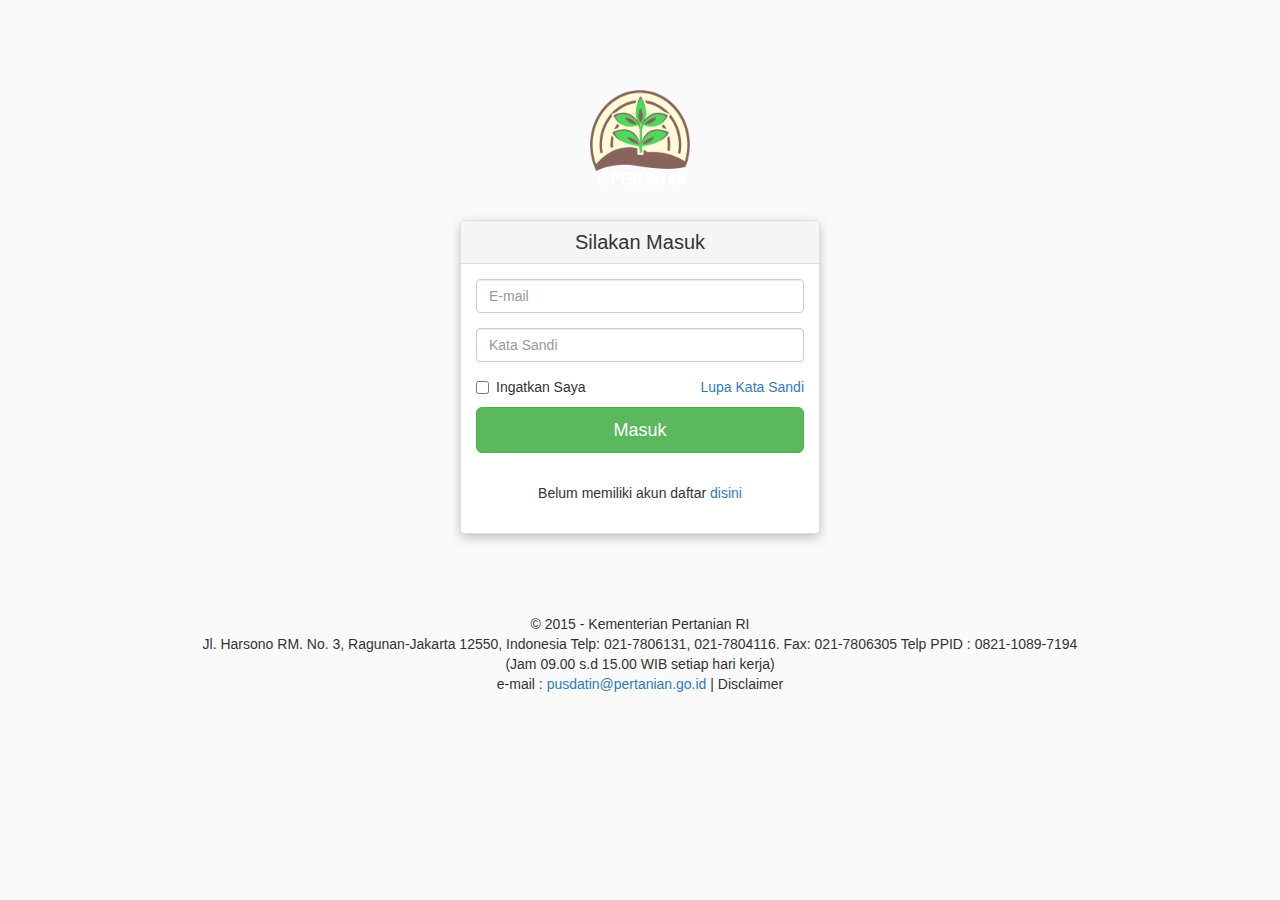
<file: login.html>
<!DOCTYPE html>
<html lang="en">
  <head>
    <meta charset="utf-8">
    <meta http-equiv="X-UA-Compatible" content="IE=edge">
    <meta name="viewport" content="width=device-width, initial-scale=1">
    <!-- The above 3 meta tags *must* come first in the head; any other head content must come *after* these tags -->
    <title>Lapor</title>

    <!-- Bootstrap -->
    <link href="vendors/css/bootstrap.min.css" rel="stylesheet">
    <!-- Custom -->
    <link href="css/style.css" rel="stylesheet">


    <!-- HTML5 shim and Respond.js for IE8 support of HTML5 elements and media queries -->
    <!-- WARNING: Respond.js doesn't work if you view the page via file:// -->
    <!--[if lt IE 9]>
      <script src="https://oss.maxcdn.com/html5shiv/3.7.3/html5shiv.min.js"></script>
      <script src="https://oss.maxcdn.com/respond/1.4.2/respond.min.js"></script>
    <![endif]-->
  </head>
  <body>

    <div class="container-fluid container-main-page no-gutter">


      <div class="container container-custom">
        <div class="row">
          <div class="container">
            <div class="logo-login">
              <img src="assets/img/logo.png">
            </div>
          </div>
          <div class="col-xs-12 col-sm-12 col-md-4 col-md-offset-4 ">
              <div class="panel panel-default col-login">
                <div class="panel-heading">
                  <h2 class="panel-title">Silakan Masuk</h2>
              </div>
                <div class="panel-body">
                  <form accept-charset="UTF-8" role="form">
                    <fieldset>
                      <div class="form-group">
                        <input class="form-control" placeholder="E-mail" name="email" type="text">
                      </div>
                      <div class="form-group">
                        <input class="form-control" placeholder="Kata Sandi" name="password" type="password" value="">
                      </div>
                      <div class="checkbox">
                          <label>
                            <input name="remember" type="checkbox" value="Remember Me"> Ingatkan Saya
                          </label>
                          <div class="lupa-password">
                            <a href="#">Lupa Kata Sandi</a>
                          </div>
                      </div>
                      <input class="btn btn-lg btn-success btn-block" type="submit" value="Masuk">
                      <p class="link-daftar">Belum memiliki akun daftar <a href="#">disini</a></p>
                    </fieldset>
                    </form>
                </div>
            </div>
          </div>
        </div>
      </div>

      <div class="container">
        <p class="hak-cipta">
          © 2015 - Kementerian Pertanian RI <br/>
          Jl. Harsono RM. No. 3, Ragunan-Jakarta 12550, Indonesia 
          Telp: 021-7806131, 021-7804116. Fax: 021-7806305 Telp PPID : 0821-1089-7194 <br/>(Jam 09.00 s.d 15.00 WIB setiap hari kerja) <br/>
          e-mail : <a href="#">pusdatin@pertanian.go.id</a> | Disclaimer
        </p>
      </div>
    </div>

    


    <!-- jQuery (necessary for Bootstrap's JavaScript plugins) -->
    <script src="https://ajax.googleapis.com/ajax/libs/jquery/1.12.4/jquery.min.js"></script>
    <!-- Include all compiled plugins (below), or include individual files as needed -->
    <script src="vendors/js/bootstrap.min.js"></script>
    <script type="text/javascript">
      $('.carousel').carousel({
          interval: 2000
        })

    </script>
  </body>
</html>
</file>
<file: css/style.css>
/*

Custom Style CSS

*/

/* ====== General ======*/

html, body{
	background-color: #fafafa;
}

.no-gutter{
	padding: 0 !important

}

.sticky {
  position: fixed;
  z-index: 9999;
  width: 100%;
}

.inner-header-main{
	padding: 15px;
}

.logo{
	text-align: center;
	display: block;
}

.logo-login{
	text-align: center;
	display: block;
	margin-bottom: 30px;
}
.logo > img{
	width: 75px;
	height: 70px;
}
.logo-login > img{
	width: 100px;
	height: 100px;
}

.navbar-fixed-top-custom{
	position: absolute;
	top:0;
	right: 0;
	left: 0;
	z-index: 2;
	border-radius: 0px;
	border:0px;
}

#sidebar-wrapper{
	z-index: 2;
	position: fixed;
}

.container-custom{
	padding-top: 40px;
	padding-bottom: 40px;
}

a{	
	cursor: pointer;
	text-decoration: none !important;
}
a:hover, a:focus{	
	cursor: pointer;
	text-decoration: none !important;
}

.container-main-page{
	background-color: #fafafa;
	margin-top: 50px !important;
}
.container-main-page-primary{
	background-color: #fafafa;
	margin-top: 100px !important;
}

.btn-primary-custom{
	background-color: #4CAF50 !important;
	border:0px;
}
.btn-primary-custom:hover,
.btn-primary-custom:focus{
	background-color: #2E7D32 !important;
	border:0px;
	outline: 0 !important;

}

.btn-primary-custom-red{
	background-color: #D35B38 !important;
	border:0px;
}

.btn-primary-custom-red:hover,
.btn-primary-custom-red:focus{
	background-color: #C05232 !important;
	color: #fff !important;
	transition: 0.7s;
}

.navbar-brand-custom{
	text-align: center;
	margin:0 auto;
}


.title-page, .title-pages{
	text-align: center;
}

.title-pages{
	margin: 0 auto !important;
}

.navbar,.navbar-header{
	border-bottom: 0px;
}

.lupa-password{
	float: right;
	cursor: pointer;
}

.link-daftar{
	margin: 30px auto 15px;
	text-align: center;
}

.panel-title{
	font-size: 20px;
	text-align: center;
}



/* ====== Header ======*/

.header-lapor{
	background-color: #D35B38;
	color: #fff !important;
}
.header-main{
	background-color: #4CAF50;
	color: #fff !important;
}

.header-main .navbar-brand,.header-main .navbar-toggle{
	color: #fff !important;
}

.nav-menu>li>a{
	color: #fff !important;
}

.nav-menu>li>a:hover,
.nav-menu>li>a:focus{
	background-color: #2E7D32 !important;
	opacity: 0.8 !important;
}

.nav-menu-lapor>li>a:hover,
.nav-menu-lapor>li>a:focus{
	background-color: #C05232 !important;
	opacity: 0.8 !important;
}

.header-main .navbar-toggle{
	border-color: #4CAF50 !important;
}
.header-lapor .navbar-toggle{
	border:0;
}

.header-main .navbar-toggle:hover,
.header-main .navbar-toggle:focus{
	background-color: #2E7D32 !important;
	opacity: 0.8 !important;
}

.header-lapor .navbar-toggle:hover,
.header-lapor .navbar-toggle:focus{
	background-color: #C05232 !important;
	opacity: 0.8 !important;
}

.header-main .navbar-toggle .icon-bar{
	background-color: #fff !important;
}
.header-lapor .navbar-toggle .icon-bar{
	background-color: #fff !important;
}

/* ====== content ======*/

.list-group-custom{
	-webkit-box-shadow: 0px 4px 12px -1px rgba(186,186,186,1);
	-moz-box-shadow: 0px 4px 12px -1px rgba(186,186,186,1);
	box-shadow: 0px 4px 12px -1px rgba(186,186,186,1)
}
.list-group-custom > .list-group-item{
	padding: 15px 15px;
}

.thumbnail-custom, .thumbnail-custom-lapor, .thumbnail-posting, .col-login{

	-webkit-box-shadow: 0px 4px 12px -1px rgba(186,186,186,1);
	-moz-box-shadow: 0px 4px 12px -1px rgba(186,186,186,1);
	box-shadow: 0px 4px 12px -1px rgba(186,186,186,1);

}
.thumbnail-custom:hover,
.thumbnail-custom:focus{

	border: 1px solid #4CAF50 !important;
	background-color: #4CAF50;
	opacity: 0.8;
	cursor: pointer;

}
.thumbnail-custom-lapor:hover,
.thumbnail-custom-lapor:focus{

	border: 1px solid #C05232 !important;
	background-color: #C05232;
	opacity: 0.9;

}
.thumbnail-custom-lapor:hover p,
.thumbnail-custom-lapor:focus p{

	color: #fff;

}

.hak-cipta{
	padding: 20px 0;
	text-align: center;
}

.hero-subpage{
	width: 100%;
	padding-top: 48px;
	min-height: 275px;
	padding-bottom: 48px;
	position: relative;
}


.hero-subpage > .img-custom{
	width: 100%;
	max-height: 270px;
	position: absolute;
	z-index: 0;
	top:0;
	left: 0;
}

.hero-subpage > .container{
	position: relative;
	z-index: 0;
	color: #fff;
	/*padding-top: 48px;
	padding-bottom: 48px;*/
}


.box-form{
	background-color: #fff;
	border: 1px solid #ddd;
	-webkit-box-shadow: 0px 4px 12px -1px rgba(186,186,186,1);
	-moz-box-shadow: 0px 4px 12px -1px rgba(186,186,186,1);
	box-shadow: 0px 4px 12px -1px rgba(186,186,186,1);
	padding: 30px;
	border-radius: 4px;
}


.nama-provinsi{
	color: #757575;
	font-size: 13px;
}

.nama-tanaman{
	font-weight: 600;
}

.text-deskripsi{
	font-size: 14px;
}

.btn-area{
	/*float: right;*/
	text-align: right;
	display: block;
	text-transform: uppercase;

}

.posted-by{
	width: 100%;
	display: inline-block;
}
.posted-by > p{
	font-size: 14px;
	font-weight: 500;
}

.posted-by > p > span{
	font-size: 13px;
	font-weight: 400;
}

.img-posting{
	width: 100%;
	height: 300px;
	margin: 30px auto;
}

.page-header-form{
	margin:0 0 20px !important;
}

.thumbnail-posting{

}



.profile{
	width: 100%;
	margin-top: 80px;
	/*background-color: #fff;*/
	position: absolute;
	z-index: 1;
	color: #fff;
	font-size: 20px;
}

.sidebar-brand > img{
	width: 100%;
	height: 150px;
	position: absolute;
	left: 0;
	top: 0;
	opacity: 0.6;
	/*background-color: #fff;*/
}

/* Icon */

#nav-icon1, #nav-icon2, #nav-icon3, .nav-icon4 {
  width: 30px;
  height: 30px;
  position: absolute;
  margin: 23px auto;
  -webkit-transform: rotate(0deg);
  -moz-transform: rotate(0deg);
  -o-transform: rotate(0deg);
  transform: rotate(0deg);
  -webkit-transition: .5s ease-in-out;
  -moz-transition: .5s ease-in-out;
  -o-transition: .5s ease-in-out;
  transition: .5s ease-in-out;
  cursor: pointer;
}

#nav-icon1 span, #nav-icon3 span, .nav-icon4 span {
  display: block;
  position: absolute;
  height: 3px;
  width: 100%;
  background: #fff;
  border-radius: 100px;
  opacity: 1;
  left: 0;
  -webkit-transform: rotate(0deg);
  -moz-transform: rotate(0deg);
  -o-transform: rotate(0deg);
  transform: rotate(0deg);
  -webkit-transition: .25s ease-in-out;
  -moz-transition: .25s ease-in-out;
  -o-transition: .25s ease-in-out;
  transition: .25s ease-in-out;
}

/* Icon 4 */

.nav-icon4 {
}

.nav-icon4 span:nth-child(1) {
  top: 0px;
  -webkit-transform-origin: left center;
  -moz-transform-origin: left center;
  -o-transform-origin: left center;
  transform-origin: left center;
}

.nav-icon4 span:nth-child(2) {
  top: 10px;
  -webkit-transform-origin: left center;
  -moz-transform-origin: left center;
  -o-transform-origin: left center;
  transform-origin: left center;
}

.nav-icon4 span:nth-child(3) {
  top: 20px;
  -webkit-transform-origin: left center;
  -moz-transform-origin: left center;
  -o-transform-origin: left center;
  transform-origin: left center;
}

.nav-icon4.open span:nth-child(1) {
  -webkit-transform: rotate(45deg);
  -moz-transform: rotate(45deg);
  -o-transform: rotate(45deg);
  transform: rotate(45deg);
  top: 3px;
  left: 4px;
}

.nav-icon4.open span:nth-child(2) {
  width: 0%;
  opacity: 0;
}

.nav-icon4.open span:nth-child(3) {
  -webkit-transform: rotate(-45deg);
  -moz-transform: rotate(-45deg);
  -o-transform: rotate(-45deg);
  transform: rotate(-45deg);
  top: 23px;
  left: 4px;
}



/* ====== Responsive ======*/

@media (min-width: 768px){

	.nav-menu>li>a{
		display: none;
	}
	.thumbnail-custom, .thumbnail-custom-lapor{
		padding: 25px !important;
		height: 200px;

	}

	.thumbnail-custom img, .thumbnail-custom-lapor img{
		margin-top: 25px;
		width: 50%;
		height: 50%;
	}

	.carousel-custom{
		height: 550px !important;
	}

	.carousel-caption-custom{
		top: 20% !important;
	}

	.thumbnail-custom p, .thumbnail-custom-lapor p{

		text-decoration: none;
		font-size: 16px;
		color: #000;
		text-align: center;
		margin-top: 5px

	}
	.btn-back{
	margin: 9px 0;
	background-color: #4CAF50 !important;
	border:0px;
	color: #fff;
	}

	.btn-back:hover,
	.btn-back:focus{
		margin: 9px 0;
		background-color: #2E7D32;
		opacity: 0.8;
		border:0;
		color: #fff !important;

	}
	.btn-back-lapor{
	background-color: #d35b38 !important;
	}

	.btn-back-lapor:hover,
	.btn-back-lapor:focus{
		background-color: #C05232 !important
		opacity: 0.8;
		color: #fff !important;

	}

	.title-page h3{
		margin-top: 10px;
		margin-bottom: 0px;
		margin-right: 88px;
	}
	.img-posting{
		text-align: center;    
		display: table-cell;
		vertical-align: middle; 
	}

}
@media (max-width: 768px){

	.carousel-custom{
		height: 220px !important;
	}

	.carousel-custom img{
		width: 100%;
		height: 220px !important;
	}

	.carousel-caption-custom{
		top: -10px !important;
	}
	.carousel-caption-custom h3{
		font-size: 18px !important;
	}
	.carousel-caption-custom p{
		font-size: 12px !important;
	}

	.thumbnail-custom, .thumbnail-custom-lapor{
		padding: 25px !important;
		height: 145px;

	}
	.thumbnail-custom img, .thumbnail-custom-lapor img{
		width: 60%;
		height: 60%;
	}
	.thumbnail-custom p, .thumbnail-custom-lapor p{

		text-decoration: none;
		font-size: 16px;
		color: #000;
		text-align: center;
		margin-top: 5px

	}

	.btn-back{
	margin: 9px 15px;
	border:0px;
	color: #fff;

	}
	.btn-back:hover,
	.btn-back:focus{
		margin: 9px 15px;
		background-color: #2E7D32 !important;
		opacity: 0.8;
		border:0;
		color: #fff !important;

	}

	.btn-back-hijau{
		background-color: #4CAF50;
	}

	.btn-back-lapor{
		background-color: #d35b38 !important;
	}

	.btn-back-lapor:hover,
	.btn-back-lapor:focus{
		background-color: #C05232 !important
		opacity:0.8;
		color: #fff !important;

	}

	.btn-block-custom{
		width: 100%;
		display: block;	
	}

	.title-page h3{
		margin-top: -40px;
		margin-bottom: 15px;
		/*margin-left: 50px;*/
	}

	.long-title-page h3{
		font-size: 16px !important;
		margin-top: -35px;
	}

	.img-posting{
		text-align: center;    
		display: table-cell;
		vertical-align: middle; 
	}
	
}
</file>
